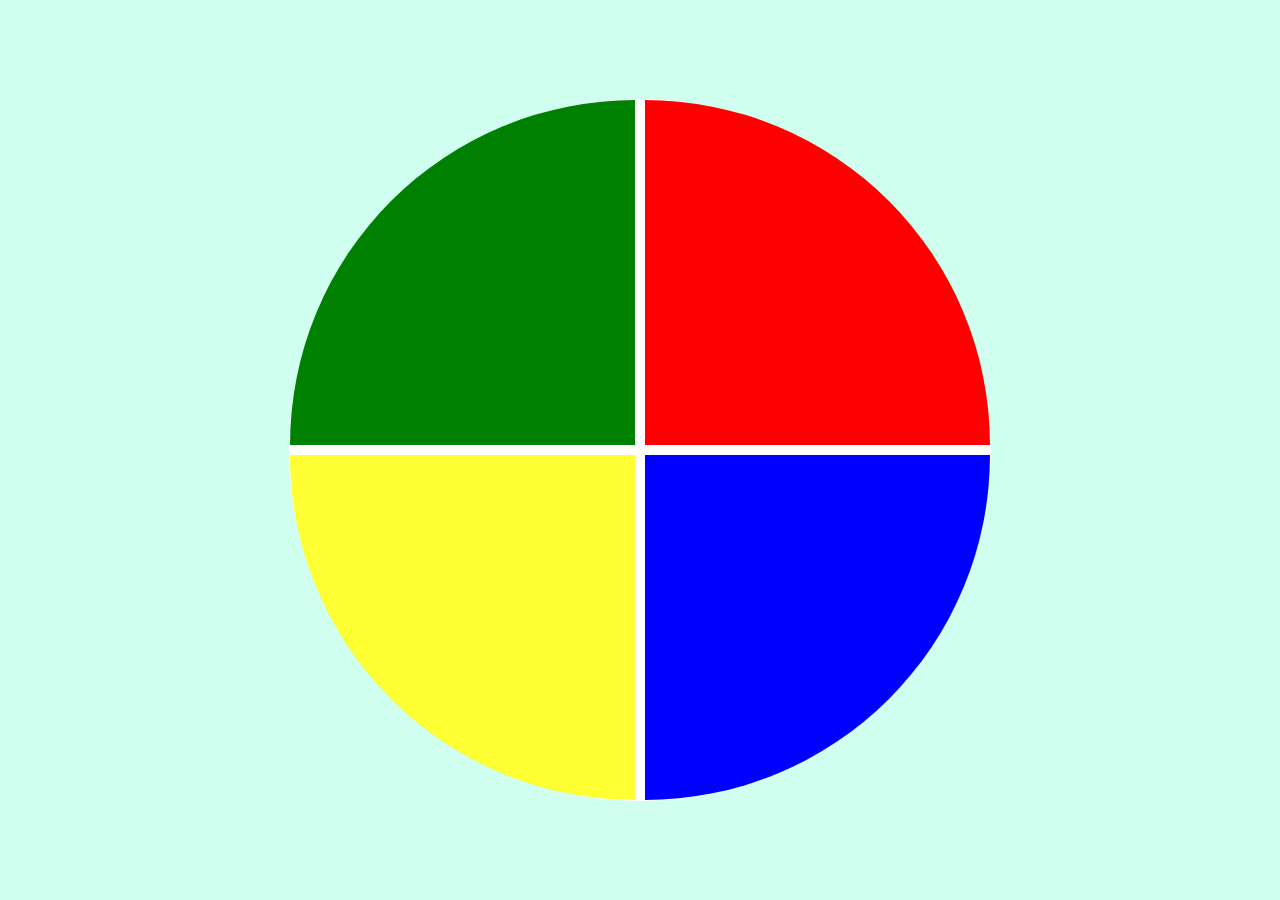
<file: jogo_de_memoria/index.html>
<!DOCTYPE html>
<html lang="en">
<head>
    <meta charset="UTF-8">
    <meta http-equiv="X-UA-Compatible" content="IE=edge">
    <meta name="viewport" content="width=device-width, initial-scale=1.0">
    <link rel="stylesheet" href="style.css">
    
    <title>Document</title>
</head>
<body>
    <div class="main-game">
        <div class="genius">
            <div class="blue"></div>
            <div class="red"></div>
            <div class="yellow"></div>
            <div class="green"></div>
        </div>
    </div>
        
    <script src="script.js"></script>
</body>
</html>
</file>
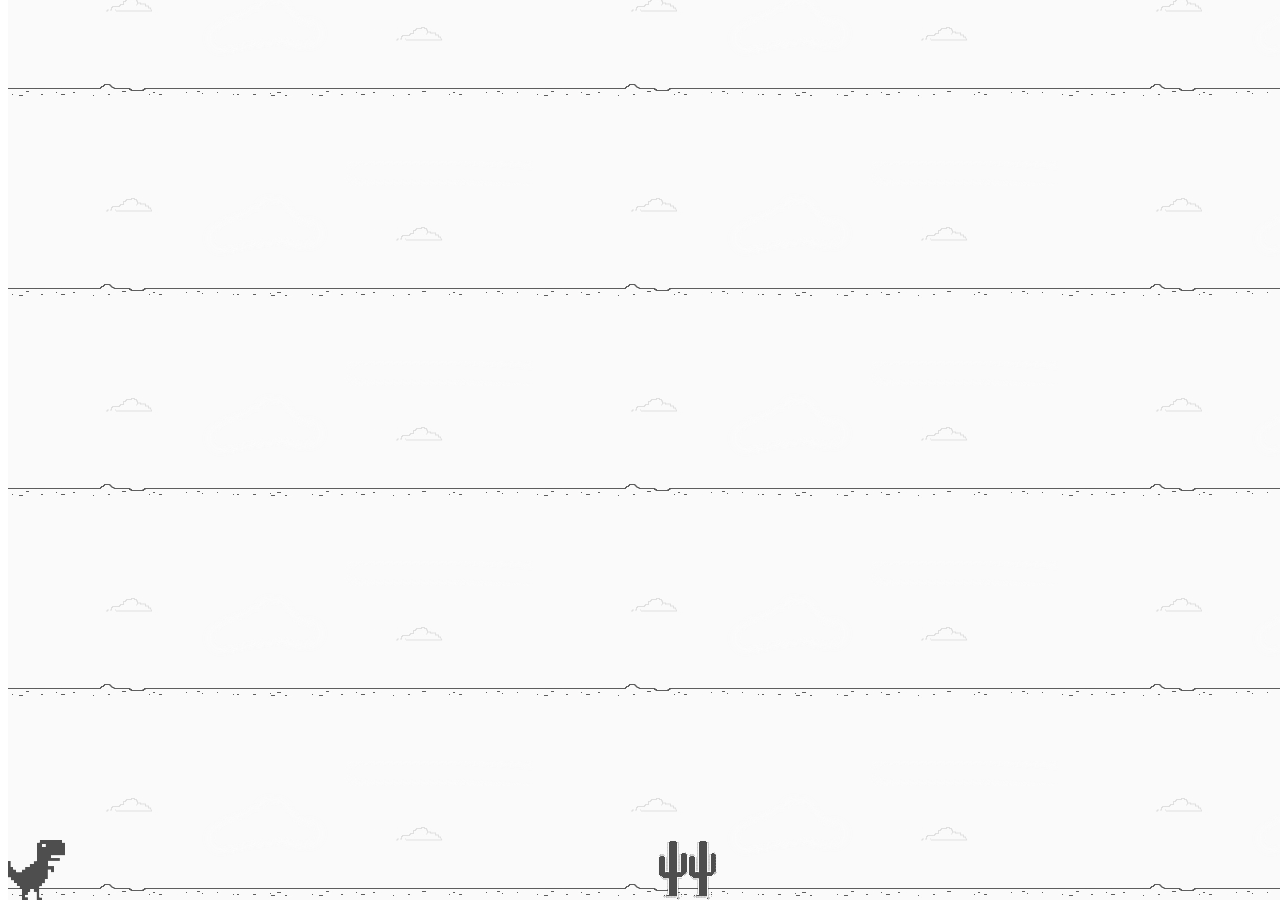
<file: jogo_dino/index.html>
<!DOCTYPE html>
<html lang="en">
<head>
    <meta charset="UTF-8">
    <meta http-equiv="X-UA-Compatible" content="IE=edge">
    <meta name="viewport" content="width=device-width, initial-scale=1.0">
    <link rel="stylesheet" href="style.css">
    <title>Document</title>
</head>
<body>
    
<div class="fundo">
    <div class="dino">
        
    </div>
</div>









    <script src="script.js"></script>
</body>
</html>
</file>
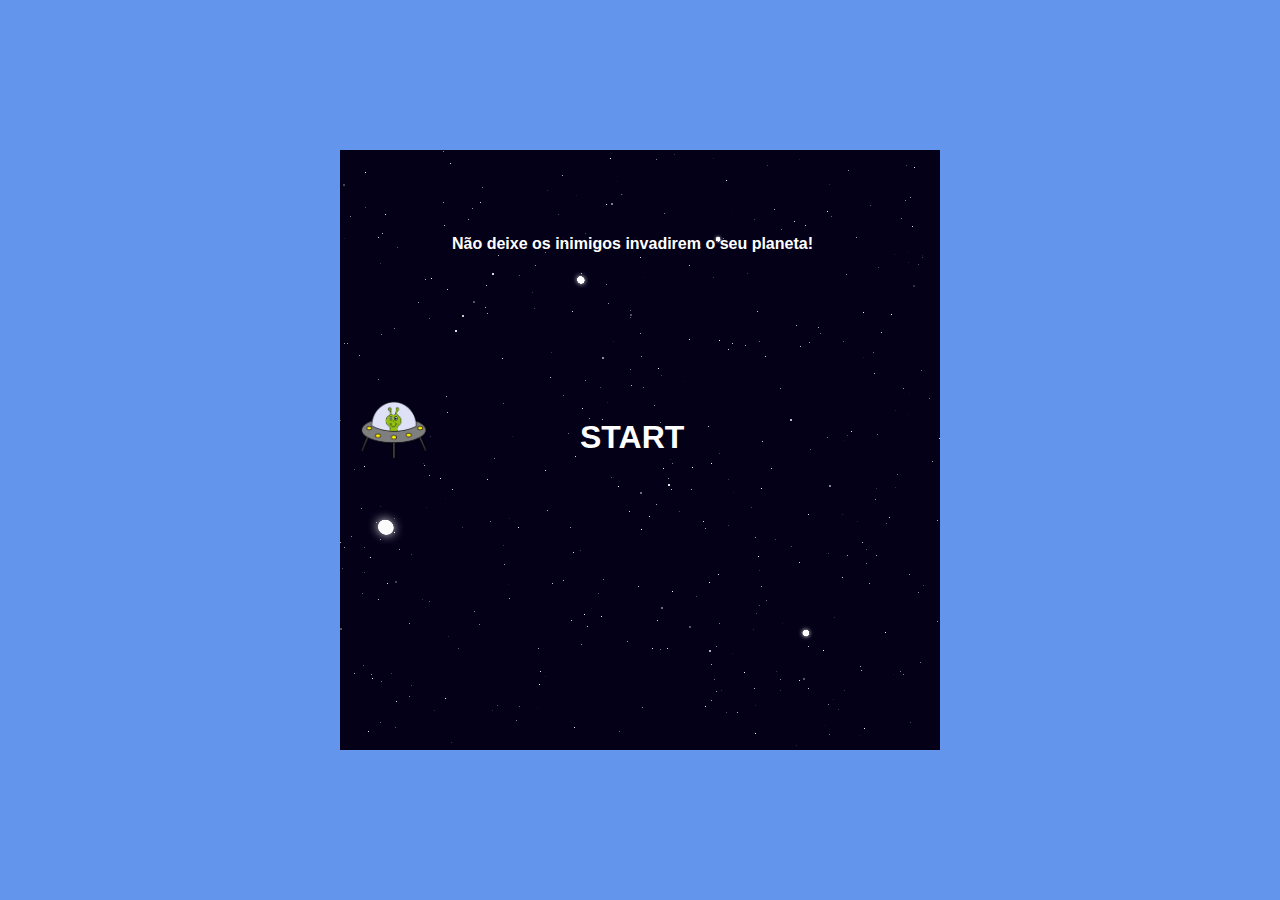
<file: jogo_space/index.html>
<!DOCTYPE html>
<html lang="en">
<head>
    <meta charset="UTF-8">
    <meta name="viewport" content="width=device-width, initial-scale=1.0">
    <link rel="stylesheet" href="style.css">
    <title>Shooter</title>
</head>
<body>
    <div id="main-play-area">
        <img class="player-shooter" src="./img/hero.png" alt="hero">
        <h4 class="game-instructions">
            Não deixe os inimigos invadirem o seu planeta!
        </h4>
        <div class="start-button">
            <h1>START</h1>
        </div>
    </div>
    <script type="text/javascript" src="script.js"></script>
</body>
</html>
</file>
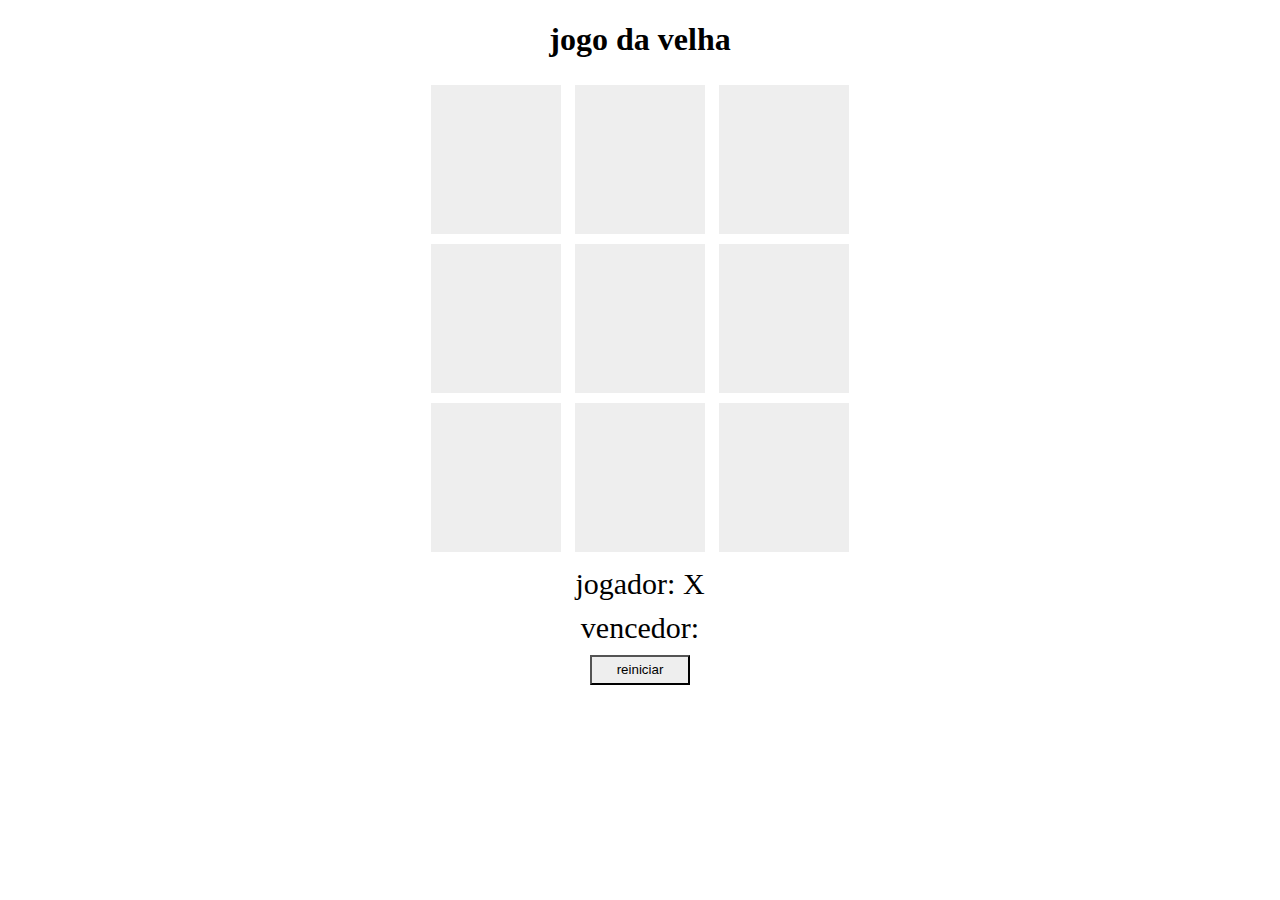
<file: portifolio1/index.html>
<!DOCTYPE html>
<html lang="pt-br">
<head>
    <meta charset="UTF-8">
    <meta http-equiv="X-UA-Compatible" content="IE=edge">
    <meta name="viewport" content="width=device-width, initial-scale=1.0">
    <link rel="stylesheet" href="style.css">
    <title>jogo da velha</title>
</head>
<body>
    
    <h1> jogo da velha</h1>

<div >
    <div id="1" class="quadrado" onclick="escolherQuadrado(this.id)">-</div>
    <div id="2" class="quadrado" onclick="escolherQuadrado(this.id)">-</div>
    <div id="3" class="quadrado" onclick="escolherQuadrado(this.id)">-</div>
</div>
<div  >
    <div id="4" class="quadrado" onclick="escolherQuadrado(this.id)">-</div>
    <div id="5" class="quadrado" onclick="escolherQuadrado(this.id)">-</div>
    <div id="6" class="quadrado" onclick="escolherQuadrado(this.id)">-</div>
</div>
<div  >
    <div id="7" class="quadrado" onclick="escolherQuadrado(this.id)">-</div>
    <div id="8" class="quadrado" onclick="escolherQuadrado(this.id)">-</div>
    <div id="9" class="quadrado" onclick="escolherQuadrado(this.id)">-</div>
</div>

<div class="jogador">
    <label  >jogador:</label>
    <label id="jogador-selecionado"></label>
</div>


<div class="vencedor">
    <label >vencedor:</label>
    <label id="vencedor-selecionado"></label>
</div>

<div>
    <button onclick="reiniciar()">reiniciar</button>
</div>
<script src="script.js"></script>
</body>

</html>
</file>
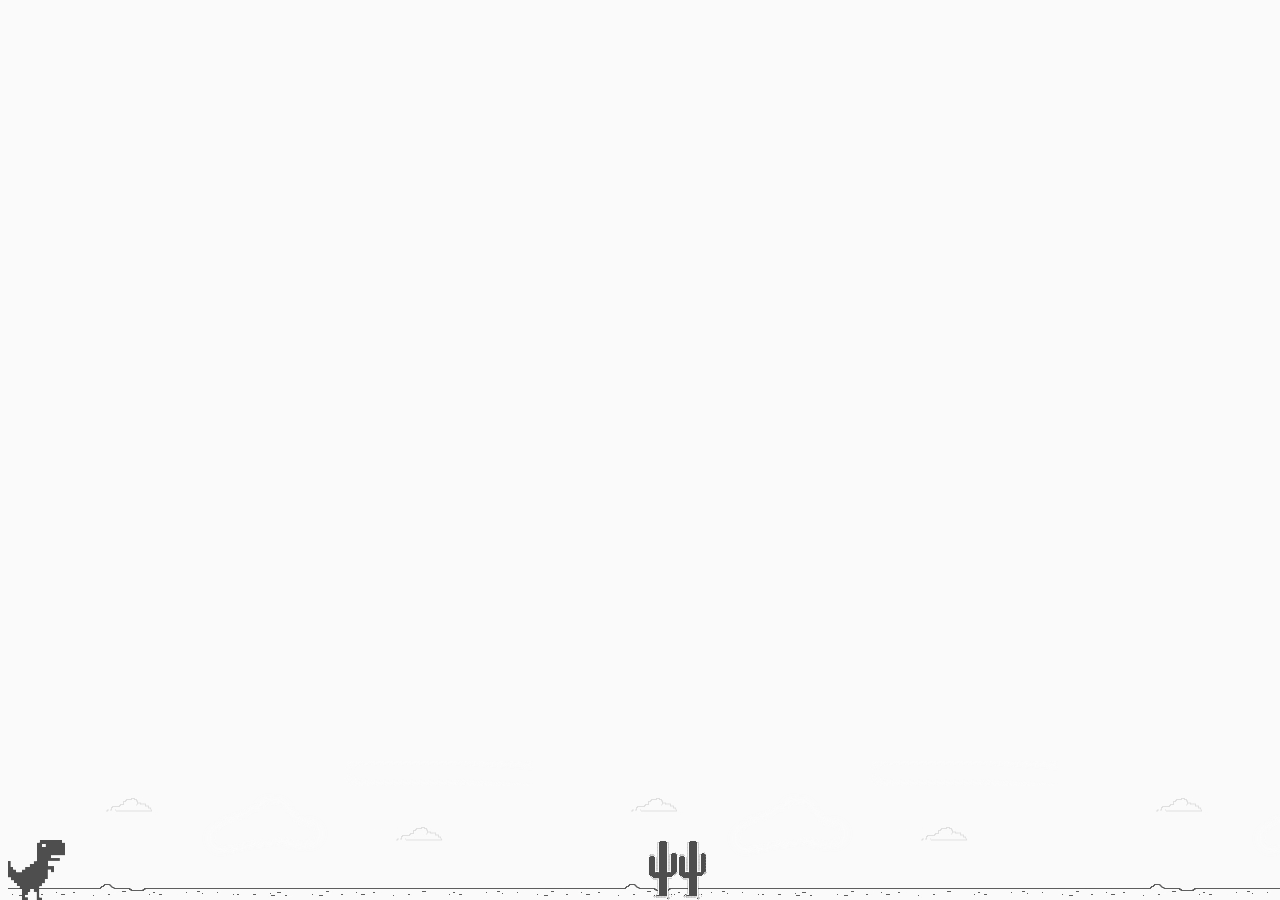
<file: jogo_dino/707ec38c-298f-4e99-806f-03a8b0d73403/dio-dino-game-master/index.html>
<!DOCTYPE html>
<html lang="pt-br">
<head>
  <meta charset="UTF-8">
  <title>Dio Dino Game</title>
  <link rel="stylesheet" href="style.css"></link>
  <script src="script.js" charset="UTF-8" defer></script>
</head>
<body>
  <div class="background">
    <div class="dino"></div>
  </div>
</body>
</html>
</file>
<file: jogo_de_memoria/style.css>
body{
    margin: 0;
    background-color: rgb(208, 255, 239);
}

.main-game{
    height: 100vh;
    width: 100vw;
    display: flex;
    justify-content: center;
    align-items: center;
}

.genius{
    display: grid;
    grid-template-areas: 'green red'
    'yellow blue';
    grid-gap: 10px;
    border: 1px solid #ffffff;
    background-color: #ffffff;
    border-radius: 100%;
    width: 700px;
    height: 700px;
}

.blue {
    grid-area: blue;
    background-color: blue;
    border-bottom-right-radius: 100%;
}

.red{
    grid-area: red;
    background-color: red;
    border-top-right-radius: 100%;
}

.yellow{
    grid-area: yellow;
    background-color: yellow;
    border-bottom-left-radius: 100%;
}

.green{
    grid-area: green;
    background-color: green;
    border-top-left-radius: 100%;
}

.selected{
    opacity: 0.8;
}
</file>
<file: jogo_dino/style.css>
.bory{
    background: #fafafa;
}

.dino{  /* . identifica uma classe*/
    width: 60px;
    height: 60px;
    position: absolute;  /* fica aonde voce difine*/
    bottom: 0;
    background-image: url(dino.png);

}

.cactus{
    position: absolute;
    width: 60px;
    bottom: 0;
    height: 60px;
    background-image: url(cactus.png);
}

.game-over{
    text-align: center;
    color: #666666;
    margin-top: 50px;
    font-family: Arial;
}

@keyframes play{
    from {background-position: 7000% ;}
    to {background-position: 0}
}

.fundo{
position: absolute;
bottom: 0;
background-image: url(background.png);
animation: play 600s infinite linear ; /* infiniete linear faz fica só no eixo X*/
width: 100%;
height: 200%;
}
</file>
<file: jogo_space/style.css>
body {
    height: 100vh;
    width: 100%;
    display: flex;
    justify-content: center;
    align-items: center;
    padding: 0;
    margin: 0;
    font-family: sans-serif;
    background-color: cornflowerblue;
}

#main-play-area {
    background-color: black;
    background-image: url(img/space.png);
    height: 600px;
    width: 600px;
}

.game-instructions {
    position: relative;
    color: white;
    left: 7rem;
    top: 0px;
}

.start-button {
    position: relative;
    color: white;
    top: 9rem;
    left: 15rem;
    cursor: pointer;
}

.player-shooter {
    position: relative;
    height: 60px;
    width: 70px;
    left: 20px;
    top: 250px
}

.laser {
    position: relative;
    width: 40px;
    height: 30px;
}

.alien {
    height: 60px;
    width: 70px;
    position: relative;
}

.alien-transition {
    opacity: 1;
    transition: opacity 1.5s ease-in-out;
}

.dead-alien {
    height: 60px;
    width: 70px;
    position: relative;
    opacity: 0;
}
</file>
<file: portifolio1/style.css>
body{
    text-align: center; /*centraliza tudo*/
}

.quadrado{
    text-align: center;
    width: 50px;
    background: #eee;
    display: inline-block;
    padding: 40px;
    font-size: 60px;
    margin: 5px;
    cursor: pointer;
    color: #eee;
}

.jogador, .vencedor{
    font-size: 30px;
    margin-top: 10px;
}

button{
    margin-top: 10px;
    width: 100px;
    height: 30px;
    background: #eee;
    cursor: pointer;
}
</file>
<file: jogo_dino/707ec38c-298f-4e99-806f-03a8b0d73403/dio-dino-game-master/style.css>
body {
  background: #fafafa;
}

.dino {
  position: absolute;
  bottom: 0;
  background-image: url(dino.png);
  width: 60px;
  height: 60px;
}

.cactus {
  position: absolute;
  width: 60px;
  height: 60px;
  bottom: 0;
  background-image: url(cactus.png);
}

.game-over {
  text-align: center;
  color: #666;
  margin: 50px 0;
  font-family: arial;
}

@keyframes slideright {
  from {
      background-position: 70000%;
  }
  to {
      background-position: 0%;
  }
}

.background {
  position: absolute;
  bottom: 0px;
  background-image: url('background.png');
  background-repeat: repeat-x;
  animation: slideright 600s infinite linear;
  -webkit-animation: slideright 600s infinite linear;
  width: 100%;
  height: 200px;
}
</file>
